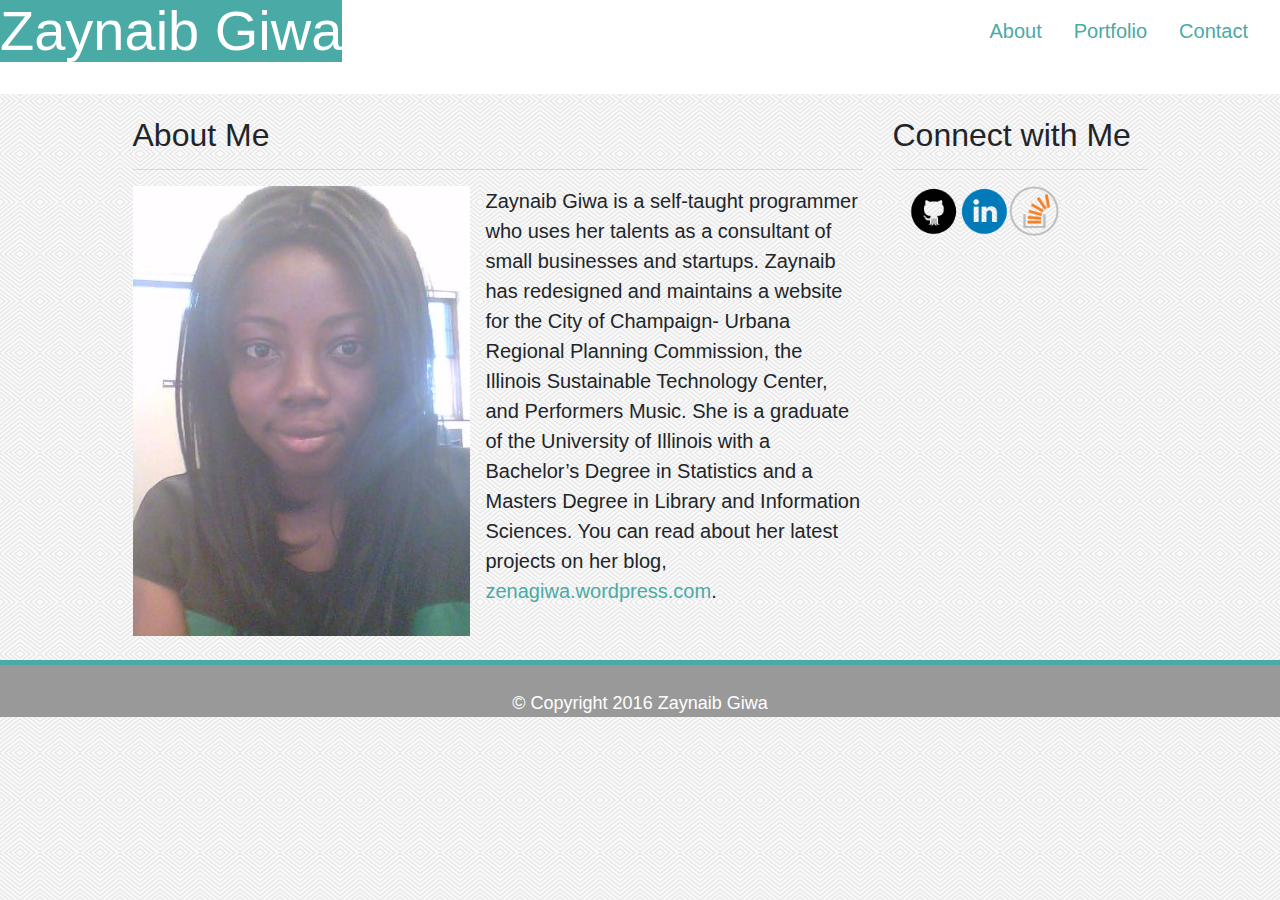
<file: index.html>
<!DOCTYPE html>
<html lang="en">
  <head>
    <!-- Required meta tags -->
    <meta charset="utf-8">
    <meta name="viewport" content="width=device-width, initial-scale=1, shrink-to-fit=no">

    <!-- Bootstrap CSS -->
    <!--
    <link rel="stylesheet" href="https://maxcdn.bootstrapcdn.com/bootstrap/4.0.0-beta/css/bootstrap.min.css" integrity="sha384-/Y6pD6FV/Vv2HJnA6t+vslU6fwYXjCFtcEpHbNJ0lyAFsXTsjBbfaDjzALeQsN6M" crossorigin="anonymous">
        <link rel="stylesheet" type="text/css" href="assets/css/style.css"> 
\assets\css
  -->
    <link rel="stylesheet" type="text/css" href="assets/css/bootstrap.min.css">
    <link rel="stylesheet" type="text/css" href="assets/css/style.css">

  </head>
  <body>

    
     <!--<nav class="navbar navbar-expand-lg navbar-light bg-light mb-4">-->
      <header class="pb-2 mb-4">
        <h1 class="display-4 float-left" href="#">Zaynaib Giwa</h1>
       
      <nav class="navbar navbar-expand-lg  mb-4 justify-content-end">
      
        

        <ul class="nav ">
          <li class="nav-item active ">
            <a class="nav-link" href="index.html">About </a>
          </li>
          <li class="nav-item">
            <a class="nav-link" href="portfolio.html">Portfolio</a>
          </li>
          <li class="nav-item">
            <a class="nav-link" href="contact.html">Contact</a>
          </li>
        </ul>
   
  
      </nav>
    </header>

      <div class="container">
        
        <div class="row justify-content-md-center">
          <div class="col-md-8 col-sm-12">
            <h2>About Me</h2>
            <hr>
            <img class="mb-4 float-left img-fluid mr-3" id="profilePic" src="assets/images/profile.png"/>

            <p class="lead">
              Zaynaib Giwa is a self-taught programmer who uses her talents as a consultant of small businesses and startups. Zaynaib has redesigned and maintains a website for the City of Champaign- Urbana Regional Planning Commission, the Illinois Sustainable Technology Center, and Performers Music. She is a graduate of the University of Illinois with a Bachelor’s Degree in Statistics and a Masters Degree in Library and Information Sciences. You can read about her latest projects on her blog, <a target="_blank" href="https://zenagiwa.wordpress.com">zenagiwa.wordpress.com</a>.
            </p>
          </div><!--end of column-->
        <div class="col-md-3 col-offset-2 ">
          <h2>Connect with Me</h2>
          <hr>
          <ul id="socialMedia" class="nav ml-3">
            <li><a target="_blank" href="https://github.com/zaynaib"><img  src="assets/images/github.png"></a></li>
            <li><a target="_blank" href="https://www.linkedin.com/in/zaynaib-ola-giwa-a5014a4b/"><img src="assets/images/linkedin.png"></a></li>
            <li><a target="_blank" href="https://stackoverflow.com/users/3426338/zaynaib-giwa?tab=profile"><img src="assets/images/stackoverflow.png"></a></li>
         </ul>
        </div><!--end of column-->
      </div> <!--end of row-->
    </div> <!--end of wrapper -->
    <footer class="footer"> &copy; Copyright 2016 Zaynaib Giwa </footer>
    <!--
      To Dos:
      Make it a fluid responsive design by using container
      Sticky Nav
      Sticky footer
      section
      aside

      Form...
      Try some animations...

    -->
    <!-- Optional JavaScript -->
    <!-- jQuery first, then Popper.js, then Bootstrap JS -->
    <script src="https://code.jquery.com/jquery-3.2.1.slim.min.js" integrity="sha384-KJ3o2DKtIkvYIK3UENzmM7KCkRr/rE9/Qpg6aAZGJwFDMVNA/GpGFF93hXpG5KkN" crossorigin="anonymous"></script>
    <script src="https://cdnjs.cloudflare.com/ajax/libs/popper.js/1.11.0/umd/popper.min.js" integrity="sha384-b/U6ypiBEHpOf/4+1nzFpr53nxSS+GLCkfwBdFNTxtclqqenISfwAzpKaMNFNmj4" crossorigin="anonymous"></script>
    <script src="https://maxcdn.bootstrapcdn.com/bootstrap/4.0.0-beta/js/bootstrap.min.js" integrity="sha384-h0AbiXch4ZDo7tp9hKZ4TsHbi047NrKGLO3SEJAg45jXxnGIfYzk4Si90RDIqNm1" crossorigin="anonymous"></script>
  </body>
</html>
</file>
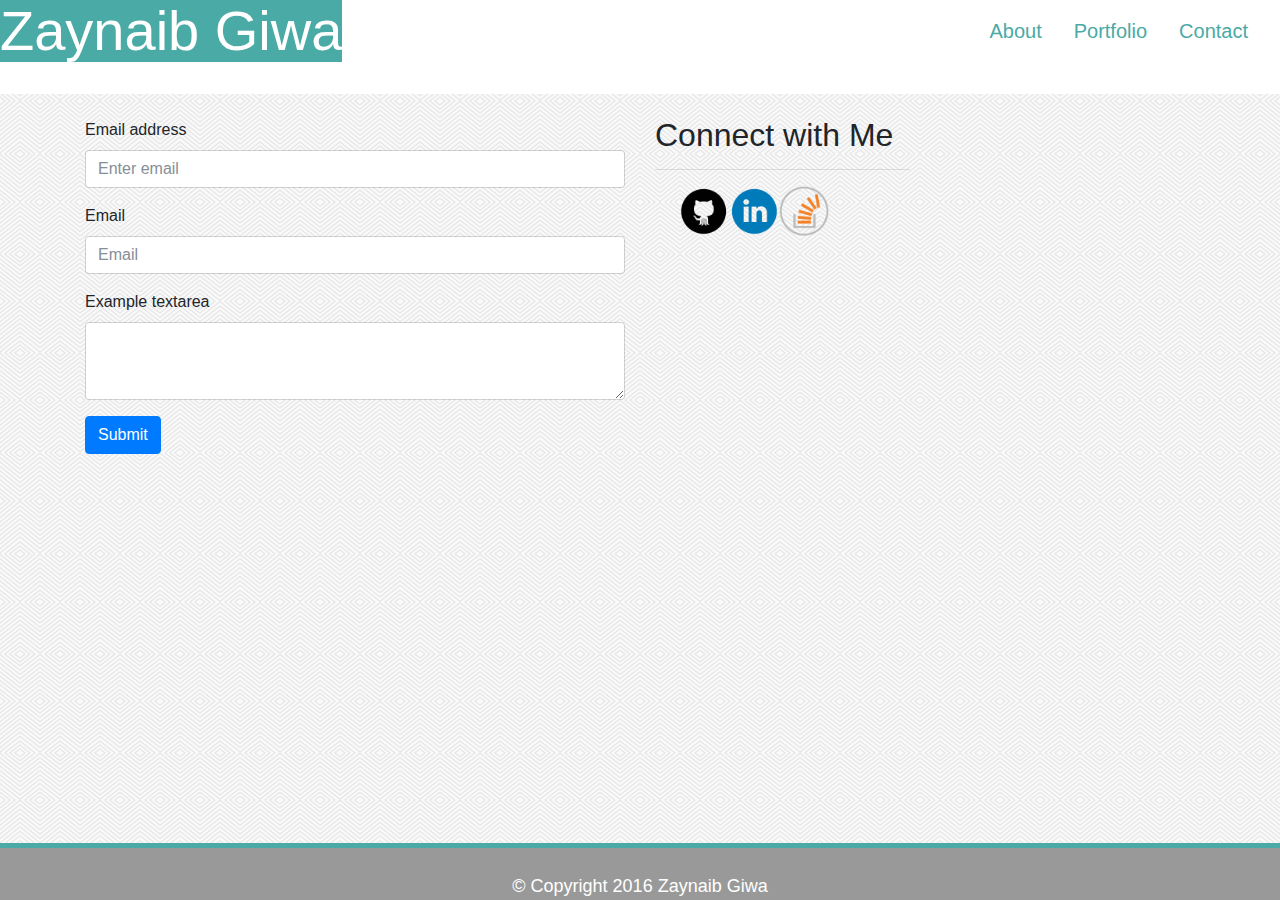
<file: contact.html>
<!DOCTYPE html>
<html lang="en">
  <head>
    <!-- Required meta tags -->
    <meta charset="utf-8">
    <meta name="viewport" content="width=device-width, initial-scale=1, shrink-to-fit=no">

    <!-- Bootstrap CSS -->
    <link rel="stylesheet" type="text/css" href="assets/css/bootstrap.min.css">
    <link rel="stylesheet" type="text/css" href="assets/css/style.css">

  </head>
  <body>
      
      <header class="pb-2 mb-4">
        <h1 class="display-4 float-left" href="#">Zaynaib Giwa</h1>
       
      <nav class="navbar navbar-expand-lg  mb-4 justify-content-end">
      
        

        <ul class="nav ">
          <li class="nav-item active ">
            <a class="nav-link" href="index.html">About </a>
          </li>
          <li class="nav-item">
            <a class="nav-link" href="portfolio.html">Portfolio</a>
          </li>
          <li class="nav-item">
            <a class="nav-link" href="contact.html">Contact</a>
          </li>
        </ul>
   
  
      </nav>
    </header>
      <div class="container">
   <div class="row">
    <div class="col-md-6 col-sm-12">
      <form>
        
  <div class="form-group">
    <label for="exampleInputEmail1">Email address</label>
    <input type="email" class="form-control" id="exampleInputEmail1" aria-describedby="emailHelp" placeholder="Enter email">
    
  </div>

  <div class="form-group">
    <label for="emailInput">Email</label>
    <input type="email" class="form-control" id="emailInput" placeholder="Email">
  </div>
  
  
  <div class="form-group">
    <label for="exampleTextarea">Example textarea</label>
    <textarea class="form-control" id="exampleTextarea" rows="3"></textarea>
  </div>
  <button type="submit" class="btn btn-primary">Submit</button>
</form>
  
</div>

   <div class="col-md-3">
          <h2>Connect with Me</h2>
          <hr>
          <ul id="socialMedia" class="nav ml-4">
            <li><a target="_blank" href="https://github.com/zaynaib"><img  src="assets/images/github.png"></a></li>
            <li><a target="_blank" href="https://www.linkedin.com/in/zaynaib-ola-giwa-a5014a4b/"><img src="assets/images/linkedin.png"></a></li>
            <li><a target="_blank" href="https://stackoverflow.com/users/3426338/zaynaib-giwa?tab=profile"><img src="assets/images/stackoverflow.png"></a></li>
         </ul>
        </div><!--end of column-->
      </div>
    </div>
        <footer class="footer fixed-bottom"> &copy; Copyright 2016 Zaynaib Giwa </footer>

    <!-- Optional JavaScript -->
    <!-- jQuery first, then Popper.js, then Bootstrap JS -->
    <script src="https://code.jquery.com/jquery-3.2.1.slim.min.js" integrity="sha384-KJ3o2DKtIkvYIK3UENzmM7KCkRr/rE9/Qpg6aAZGJwFDMVNA/GpGFF93hXpG5KkN" crossorigin="anonymous"></script>
    <script src="https://cdnjs.cloudflare.com/ajax/libs/popper.js/1.11.0/umd/popper.min.js" integrity="sha384-b/U6ypiBEHpOf/4+1nzFpr53nxSS+GLCkfwBdFNTxtclqqenISfwAzpKaMNFNmj4" crossorigin="anonymous"></script>
    <script src="https://maxcdn.bootstrapcdn.com/bootstrap/4.0.0-beta/js/bootstrap.min.js" integrity="sha384-h0AbiXch4ZDo7tp9hKZ4TsHbi047NrKGLO3SEJAg45jXxnGIfYzk4Si90RDIqNm1" crossorigin="anonymous"></script>
  </body>
</html>
</file>
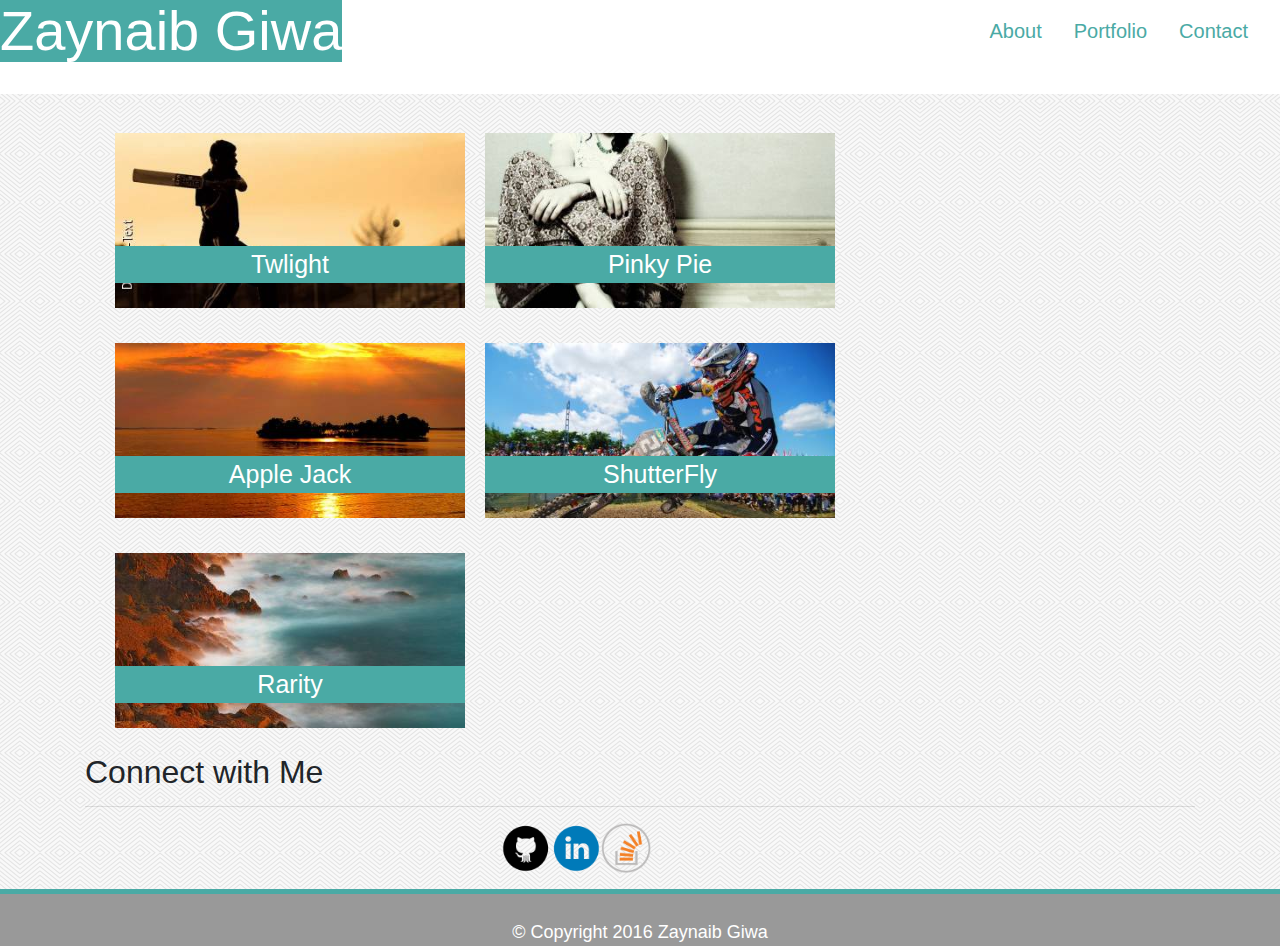
<file: portfolio.html>
<!DOCTYPE html>
<html lang="en">
  <head>
    <!-- Required meta tags -->
    <meta charset="utf-8">
    <meta name="viewport" content="width=device-width, initial-scale=1, shrink-to-fit=no">

    <!-- Bootstrap CSS -->
    <link rel="stylesheet" type="text/css" href="assets/css/bootstrap.min.css">
    <link rel="stylesheet" type="text/css" href="assets/css/style.css">
  </head>
  <body>
    <header class="pb-2 mb-4">
      <h1 class="display-4 float-left" href="#">Zaynaib Giwa</h1>

     <nav class="navbar navbar-expand-lg mb-4 justify-content-end">
  

        <ul class="nav">
          <li class="nav-item active ">
            <a class="nav-link" href="index.html">About </a>
          </li>
          <li class="nav-item">
            <a class="nav-link" href="portfolio.html">Portfolio</a>
          </li>
          <li class="nav-item">
            <a class="nav-link" href="contact.html">Contact</a>
          </li>
        </ul>
   
  
      </nav>
    </header>
<div class="container" id="wrapper">
  <div class="container d-inline-block" id="content">
  <div class="row">
    <div class="col-md-4 col-sm-12">
      <figure class="image">
          <img id="img1" src="assets/images/cricket.jpg">
          <figcaption><span>Twlight</span></figcaption>
        </figure>
      </div>
      
      <div class="col-md-4 col-sm-12">
        <figure class="image">
          <img id="img2" src="assets/images/baseball.jpg">
          <figcaption><span>Pinky Pie</span></figcaption>
        </figure>
    </div>

<!--
    
    <div class="col-3">
      <h2>Connect with Me</h2>
          <hr>
          <ul id="socialMedia" class="nav mx-auto">
            <li><a target="_blank" href="https://github.com/zaynaib"><img  src="assets/images/github.png"></a></li>
            <li><a target="_blank" href="https://www.linkedin.com/in/zaynaib-ola-giwa-a5014a4b/"><img src="assets/images/linkedin.png"></a></li>
            <li><a target="_blank" href="https://stackoverflow.com/users/3426338/zaynaib-giwa?tab=profile"><img src="assets/images/stackoverflow.png"></a></li>
         </ul>
    </div>
  -->
  
  </div>

  <div class="row">
    <div class="col-md-4 col-sm-12">
    <figure class="image">
          <img id="img3" src="assets/images/oldPerson.jpg">
          <figcaption><span>Apple Jack</span></figcaption>
        </figure>
      </div>

      <div class="col-md-4 col-sm-12">
        <figure class="image">
          <img id="img4" src="assets/images/surfing.jpg">
          <figcaption><span>ShutterFly</span></figcaption>
        </figure>
      </div>
  
  </div>

  <div class="row">
    <div class="col-md-4 col-sm-12">
      <figure class="image">
      <img id="img5" src="assets/images/lastImage.jpg">
          <figcaption><span>Rarity</span></figcaption>
        </figure>
      </div>

  </div>
</div> <!-- end of content container -->


  <aside>
    <div>
      <h2>Connect with Me</h2>
          <hr>
          <ul id="socialMedia" class="nav mx-auto col-md-3 col-sm-12">
            <li><a target="_blank" href="https://github.com/zaynaib"><img  src="assets/images/github.png"></a></li>
            <li><a target="_blank" href="https://www.linkedin.com/in/zaynaib-ola-giwa-a5014a4b/"><img src="assets/images/linkedin.png"></a></li>
            <li><a target="_blank" href="https://stackoverflow.com/users/3426338/zaynaib-giwa?tab=profile"><img src="assets/images/stackoverflow.png"></a></li>
         </ul>
    </div>

  </aside>


</div> <!-- end of wrapper container">-->
      <footer class="footer mt-3"> &copy; Copyright 2016 Zaynaib Giwa </footer>

    <!-- Optional JavaScript -->
    <!-- jQuery first, then Popper.js, then Bootstrap JS -->
    <script src="https://code.jquery.com/jquery-3.2.1.slim.min.js" integrity="sha384-KJ3o2DKtIkvYIK3UENzmM7KCkRr/rE9/Qpg6aAZGJwFDMVNA/GpGFF93hXpG5KkN" crossorigin="anonymous"></script>
    <script src="https://cdnjs.cloudflare.com/ajax/libs/popper.js/1.11.0/umd/popper.min.js" integrity="sha384-b/U6ypiBEHpOf/4+1nzFpr53nxSS+GLCkfwBdFNTxtclqqenISfwAzpKaMNFNmj4" crossorigin="anonymous"></script>
    <script src="https://maxcdn.bootstrapcdn.com/bootstrap/4.0.0-beta/js/bootstrap.min.js" integrity="sha384-h0AbiXch4ZDo7tp9hKZ4TsHbi047NrKGLO3SEJAg45jXxnGIfYzk4Si90RDIqNm1" crossorigin="anonymous"></script>
  </body>
</html>
</file>
<file: assets/css/style.css>
/*==========================

About Page Style

===========================*/
body{
	background-image: url("../images/whirlpool.png");
}

header{
	background-color:#fff;

}

h1{
	background-color:#4aaaa5;
	color:#fff;
}
#socialMedia img{
	width:50px;
}

a{
	font-size: 20px;
	color:#4aaaa5;
}

a:hover{
	color:#FF7869;
}


footer{

	border-top-style: solid;
	border-top-width: 5px;
	border-color:#4aaaa5;;
	background-color:#999;
	color:white;
	padding-top:25px;
	text-align:center;
	font-size:18px;


}
.image img {
    width:350px;
}



figure{
	position:relative;
	float:left;
	margin-left:15px;
	margin-top:15px;
	margin-bottom:20px;
}

figcaption{
	background-color:#4aaaa5;
	color:white;
	text-align:center;
	position: absolute;
    font-size: 25px;   
    float:right;
    bottom:25px;
    width:100%;

}
</file>
